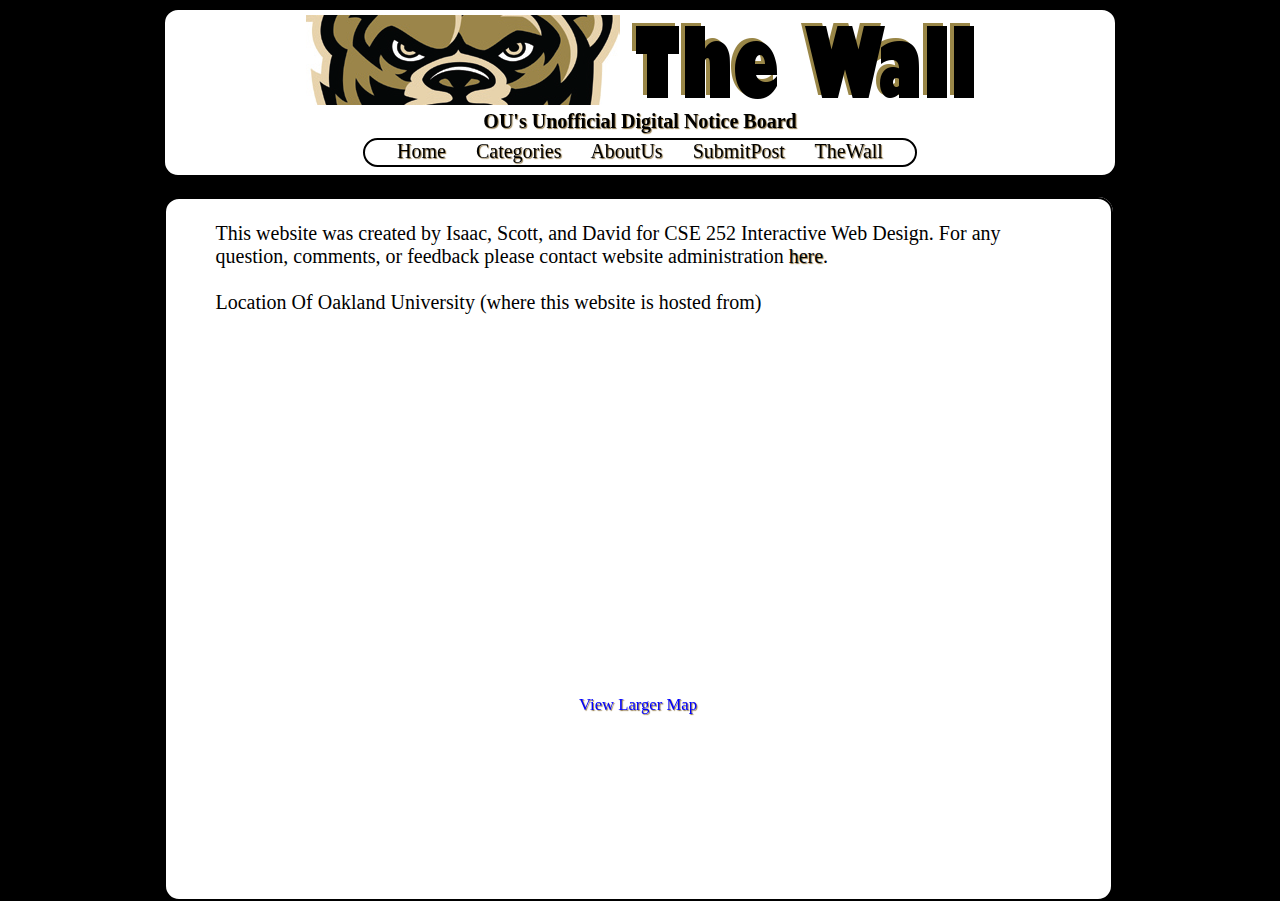
<file: html/about.html>
<!DOCTYPE HTML>

<html>
<head>
<link href="../css/main.css" rel="stylesheet" type="text/css" />
</head>
<body style="background-color:#000000;">
<div class="wrapper">
<div class="header">
<h1>
<img src="../images/banner.png">
<br/>
OU's Unofficial Digital Notice Board
</h1>
<div class="navbar">
<a href="http://www.secs.oakland.edu/~djanders/index.html">Home</a> <a href="http://www.secs.oakland.edu/~djanders/php/categories.php">Categories</a> <a href="http://www.secs.oakland.edu/~djanders/html/about.html">AboutUs</a> <a href="http://www.secs.oakland.edu/~djanders/html/submit.html">SubmitPost</a> <a href="http://www.secs.oakland.edu/~djanders/php/wall.php">TheWall</a> 
</div>
</div>
<div class="content_wrapper">
<div class="main" style="font-size:20px; padding-left:50px; padding-right:50px; width:845px;">
</br>
This website was created by Isaac, Scott, and David for CSE 252 Interactive Web Design.
For any question, comments, or feedback please contact website administration <a href="mailto:djanders@oakland.edu">here</a>.
</br>
</br>
Location Of Oakland University (where this website is hosted from)
</br>
</br>
<center>
<iframe width="425" height="350" frameborder="0" scrolling="no" marginheight="0" marginwidth="0" src="https://maps.google.com/maps?hl=en&amp;ie=UTF8&amp;ll=42.664135,-83.198948&amp;spn=0.087477,0.181789&amp;t=m&amp;z=13&amp;output=embed"></iframe><br /><small><a href="https://maps.google.com/maps?hl=en&amp;ie=UTF8&amp;ll=42.664135,-83.198948&amp;spn=0.087477,0.181789&amp;t=m&amp;z=13&amp;source=embed" style="color:#0000FF;text-align:left">View Larger Map</a></small>
</center>
<p>
</div>

</div>
</div>
</body>
</html>
</file>
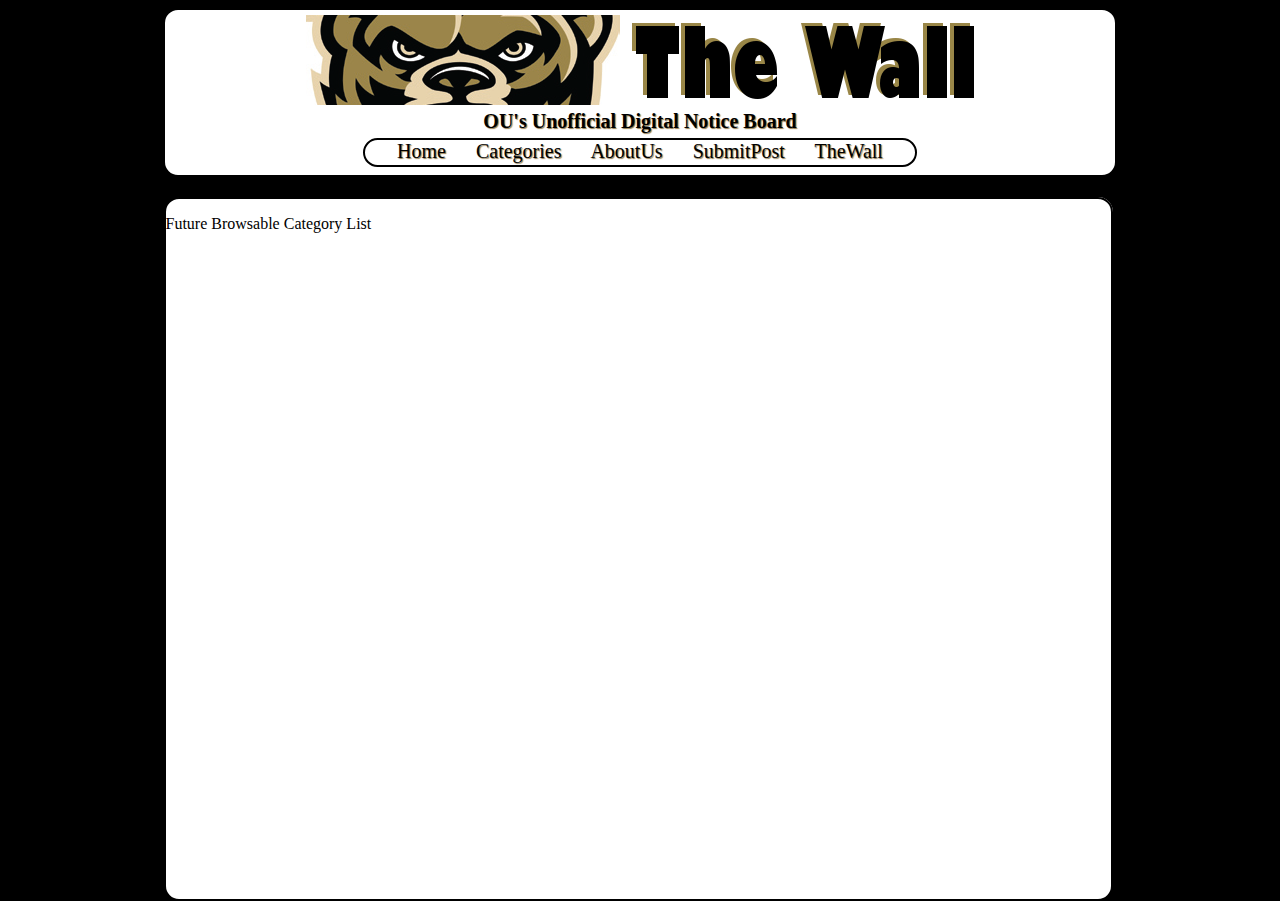
<file: html/categories.html>
<!DOCTYPE HTML>

<html>
<head>
<link href="../css/main.css" rel="stylesheet" type="text/css" />
</head>
<body style="background-color:#000000;">
<div class="wrapper">
<div class="header">
<h1>
<img src="../images/banner.png">
<br/>
OU's Unofficial Digital Notice Board
</h1>
<div class="navbar">
<a href="http://www.secs.oakland.edu/~djanders/index.html">Home</a> <a href="http://www.secs.oakland.edu/~djanders/php/categories.php">Categories</a> <a href="http://www.secs.oakland.edu/~djanders/html/about.html">AboutUs</a> <a href="http://www.secs.oakland.edu/~djanders/html/submit.html">SubmitPost</a> <a href="http://www.secs.oakland.edu/~djanders/php/wall.php">TheWall</a>
</div>
</div>
<div class="content_wrapper">
<div class="main">
<p>
Future Browsable Category List
<p>
</div>

</div>
</div>
</body>
</html>
</file>
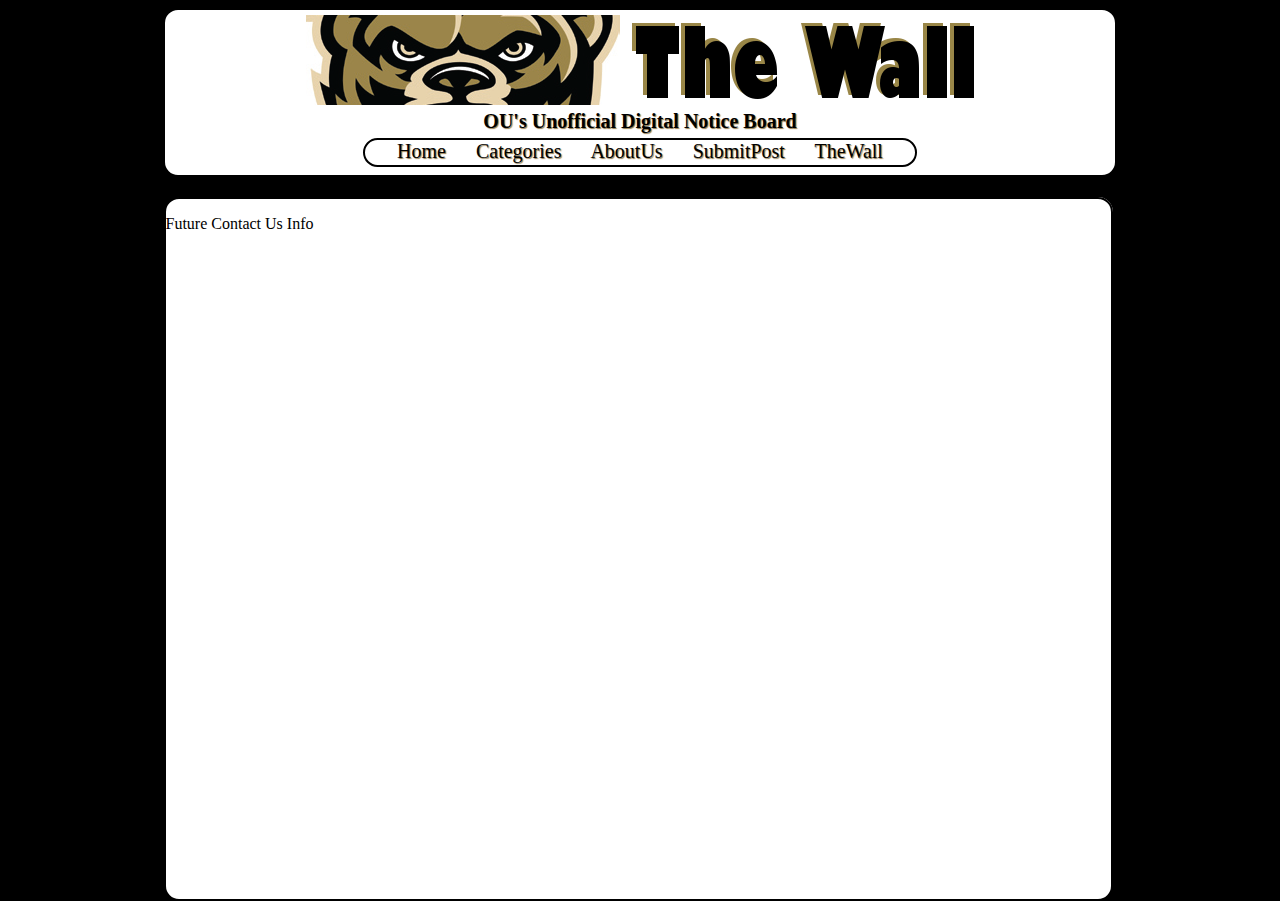
<file: html/contact.html>
<!DOCTYPE HTML>

<html>
<head>
<link href="../css/main.css" rel="stylesheet" type="text/css" />
</head>
<body style="background-color:#000000;">
<div class="wrapper">
<div class="header">
<h1>
<img src="../images/banner.png">
<br/>
OU's Unofficial Digital Notice Board
</h1>
<div class="navbar">
<a href="http://www.secs.oakland.edu/~djanders/index.html">Home</a> <a href="http://www.secs.oakland.edu/~djanders/php/categories.php">Categories</a> <a href="http://www.secs.oakland.edu/~djanders/html/about.html">AboutUs</a> <a href="http://www.secs.oakland.edu/~djanders/html/submit.html">SubmitPost</a> <a href="http://www.secs.oakland.edu/~djanders/php/wall.php">TheWall</a>
</div>
</div>
<div class="content_wrapper">
<div class="main">
<p>
Future Contact Us Info
<p>
</div>

</div>
</div>
</body>
</html>
</file>
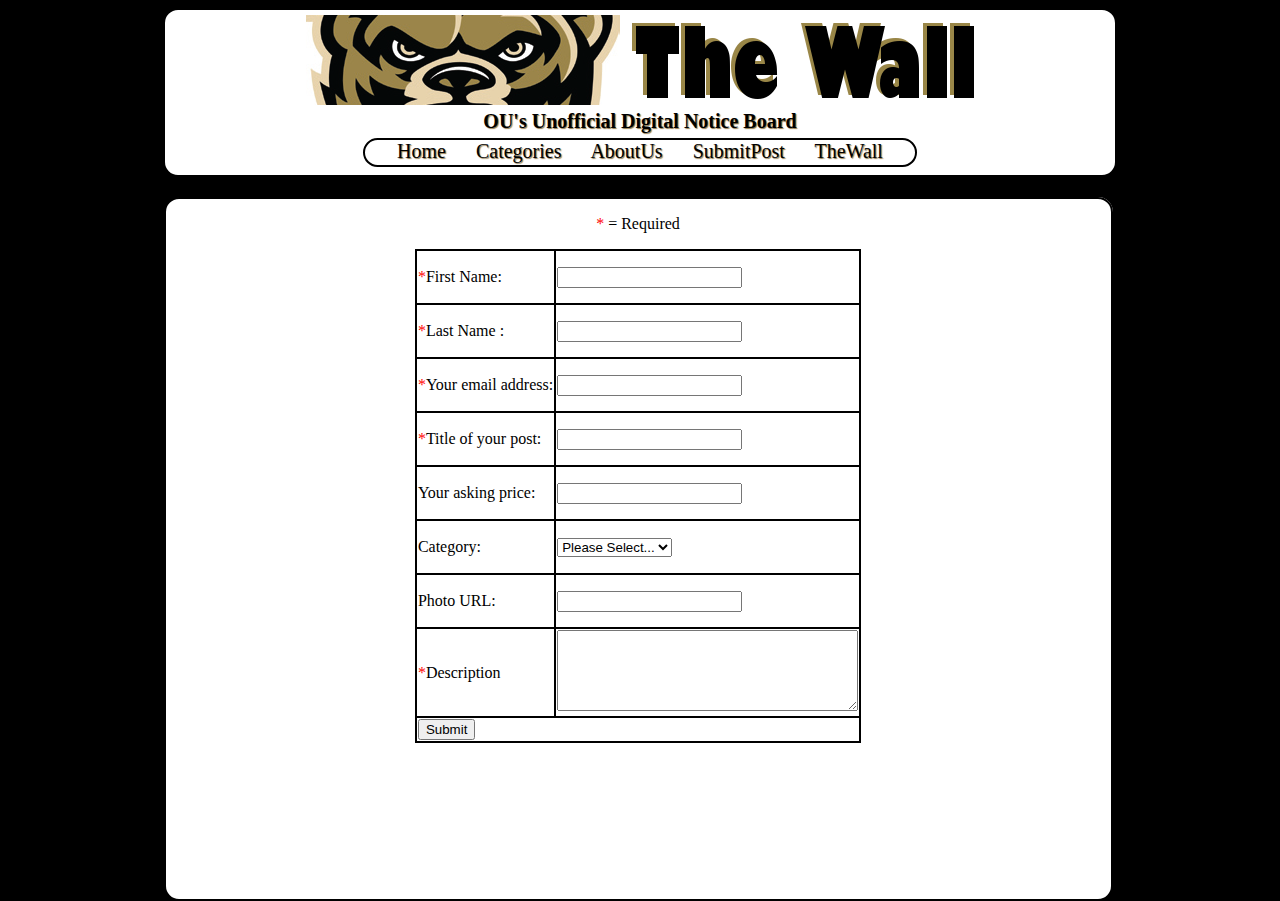
<file: html/submit.html>
<!DOCTYPE HTML>

<html>
<head>
<script language="javascript" type="text/javascript">
function validateForm()
{
var jfirst=document.forms["postItForm"]["fName"].value;
var jlast=document.forms["postItForm"]["lName"].value;
var jemail=document.forms["postItForm"]["email"].value;
var jtitle=document.forms["postItForm"]["title"].value;
var jprice=document.forms["postItForm"]["price"].value;
var jdescription=document.forms["postItForm"]["description"].value;
if (jfirst==null || jfirst=="")
  {
  alert("First name must be filled out");
  return false;
  }

if (jlast==null || jlast=="")
  {
  alert("Last name must be filled out");
  return false;
  }

if (jemail==null || jemail=="")
  {
  alert("Email must be filled out");
  return false;
  }

if (jtitle==null || jtitle=="")
  {
  alert("Title must be filled out");
  return false;
  }

if (jdescription==null || jdescription=="")
  {
  alert("Description must be filled out");
  return false;
  }
}
</script>

<link href="../css/main.css" rel="stylesheet" type="text/css" />

<style type="text/css">
<!--
.style1 {color: #FF0000}
-->
</style>
</head>
<body style="background-color:#000000;">
<div class="wrapper">
<div class="header">
<h1>
<img src="../images/banner.png">
<br/>
OU's Unofficial Digital Notice Board
</h1>
<div class="navbar">
<a href="http://www.secs.oakland.edu/~djanders/index.html">Home</a> <a href="http://www.secs.oakland.edu/~djanders/php/categories.php">Categories</a> <a href="http://www.secs.oakland.edu/~djanders/html/about.html">AboutUs</a> <a href="http://www.secs.oakland.edu/~djanders/html/submit.html">SubmitPost</a> <a href="http://www.secs.oakland.edu/~djanders/php/wall.php">TheWall</a>
</div>
</div>
<div class="content_wrapper">
<div class="main">
<center>
<p><span class="style1">*</span> = Required 
<form action="../php/submit.php" onSubmit="return validateForm()" method="post" name="postItForm">

<table border="1" cellpadding="1" cellspacing="0" bordercolor="#000000" class="main" id="createNewProfile">
<tr><td>
	<p id="required"><span class="style1">*</span>First Name:</p>
</td><td>
	<input type="text" name="fName" alt="Please enter your first name" />
</td></tr>

<tr>
  <td><p id="required"><span class="style1">*</span>Last Name : </p></td>
  <td><input type="text" name="lName" alt="Please enter your last name" /></td>
</tr>

<tr>
  <td><p id="required"><span class="style1">*</span>Your email address:</p></td>
  <td><input type="text" name="email" /></td>
</tr>
<tr>
  <td><p id="required"><span class="style1">*</span>Title of your post:</p></td>
  <td><input type="text" name="title" /></td>
</tr>
<tr>
  <td><p id="required">Your asking price: </p></td>
  <td><input type="text" name="price" alt="Your asking price (if applicable)" /></td>
</tr>
<tr>
  <td><p>Category:</p></td>
  <td><select name="select" >
    <option selected>Please Select...</option>
    <option>Books</option>
    <option>Events</option>
    <option>Projects</option>
    <option>Tutoring</option>
    <option>Housing</option>
    <option>Other</option>
    </select>
    </td>
</tr>
<tr>
  <td><p>Photo URL: </p></td>
  <td><input type="text" name="img" alt="Ex: http://www.facebook.com/bob/myPhoto.jpg" /></td>
</tr>
<tr>
  <td><p><span class="style1">*</span>Description</p></td>
  <td><textarea wrap="soft" rows="5" cols="35" name="description"></textarea></td>
</tr>
<tr>
  <td colspan="2">
    <input type="submit" value="Submit"/>  </td>
  </tr>
</table>

</form>
</center>
<p>
</div>

</div>
</div>
</body>
</html>
</file>
<file: css/main.css>
<style type="text/css">
div.wrapper
{
width:950px;
height:750px;
}
div.header 
{
background-color:#ffffff;
width:950px;
height:165px;
border:2px solid #000000;
border-radius:15px;
font-size:10px;
margin-left:auto; 
margin-right:auto;
}
h1
{
text-align:center;
text-shadow:1px 1px 1px #907848;
font-family:"Lucida Console";
margin:5px;
}
div.navbar
{
background-color:#ffffff;
width:550px;
height:25px;
border:2px solid #000000;
border-radius:15px;
font-size:20px;
margin-top:0px;
margin-left:auto;
margin-right:auto;
word-spacing:25px;
text-align:center;
}
div.content_wrapper
{
border-radius:15px;
background-color:#ffffff;
width:945px;
height:600px;
margin-left:auto;
margin-right:auto;
margin-top:20px;
}
div.main
{
background-color:#ffffff;
width:945px;
min-height:700px;
border:2px solid #000000;
border-radius:15px;
float:right;
}

a
{
text-decoration:none;
text-shadow:1px 1px 1px #907848;
}
a:link 
{
color:#000000;
}
a:visited
{
color:#808080;
}
a:hover
{
opacity:0.5;
}
a:active
{
color:#000000
}
</style>
</file>
